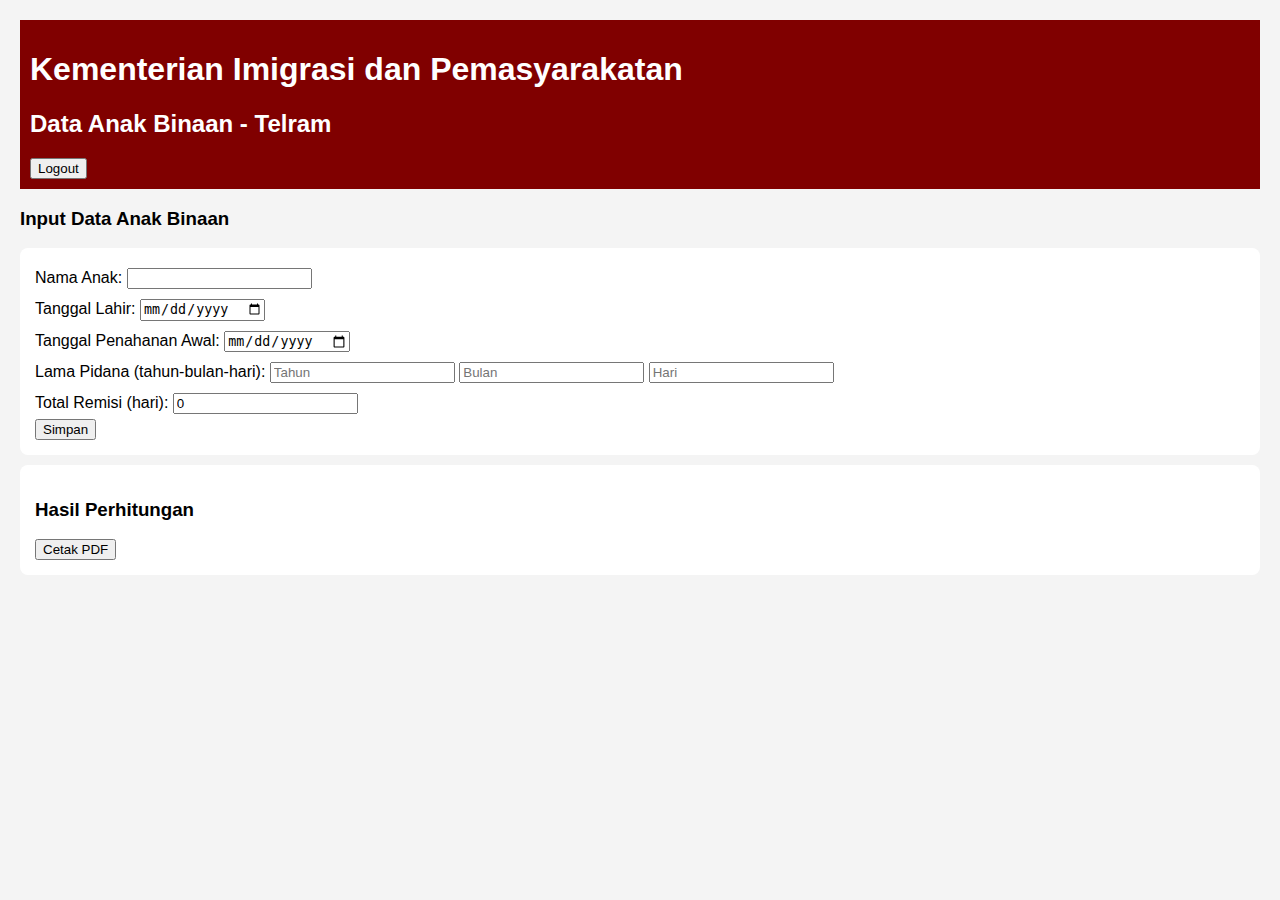
<file: index.html>
<!DOCTYPE html>
<html lang="id">
<head>
    <meta charset="UTF-8">
    <meta name="viewport" content="width=device-width, initial-scale=1.0">
    <title>Telram Anak Binaan</title>
    <link rel="stylesheet" href="style.css">
</head>
<body>
    <header>
        <h1>Kementerian Imigrasi dan Pemasyarakatan</h1>
        <h2>Data Anak Binaan - Telram</h2>
        <button onclick="logout()">Logout</button>
    </header>

    <main>
        <section id="form-section">
            <h3>Input Data Anak Binaan</h3>
            <form id="dataForm">
                <label>Nama Anak: <input type="text" id="nama" required></label><br>
                <label>Tanggal Lahir: <input type="date" id="tgl_lahir" required></label><br>
                <label>Tanggal Penahanan Awal: <input type="date" id="tgl_tahan" required></label><br>
                <label>Lama Pidana (tahun-bulan-hari): 
                    <input type="number" id="thn" placeholder="Tahun" min="0" required>
                    <input type="number" id="bln" placeholder="Bulan" min="0" required>
                    <input type="number" id="hr" placeholder="Hari" min="0" required>
                </label><br>
                <label>Total Remisi (hari): <input type="number" id="remisi" min="0" value="0" required></label><br>
                <button type="submit">Simpan</button>
            </form>
        </section>

        <section id="hasil-section">
            <h3>Hasil Perhitungan</h3>
            <div id="output"></div>
            <button onclick="cetakPDF()">Cetak PDF</button>
        </section>
    </main>

    <script src="script.js"></script>
</body>
</html>
</file>
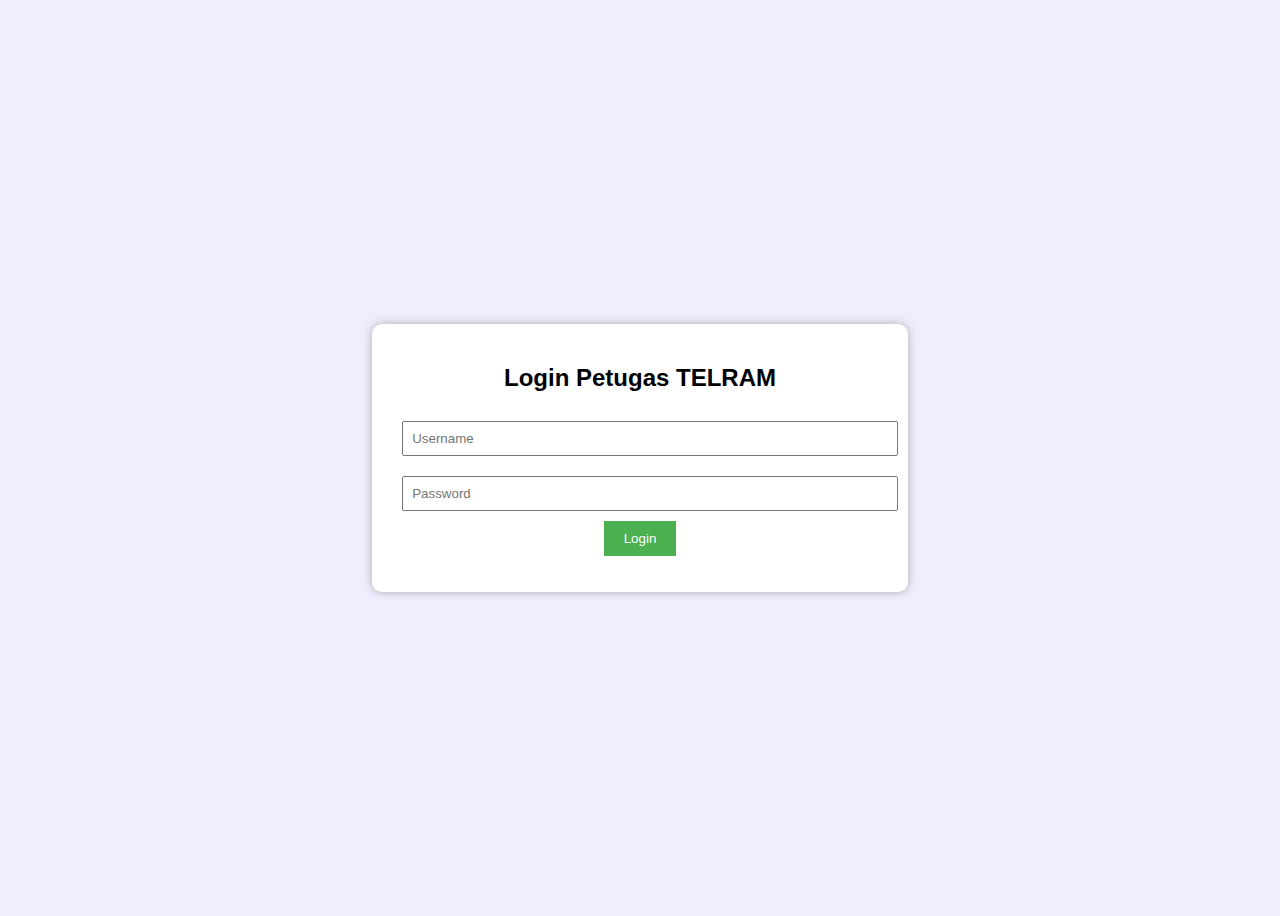
<file: login.html>
<!DOCTYPE html>
<html lang="id">
<head>
  <meta charset="UTF-8">
  <title>Login TELRAM</title>
  <style>
    body {
      font-family: Arial, sans-serif;
      background: #eef;
      display: flex;
      justify-content: center;
      align-items: center;
      height: 100vh;
    }
    .login-box {
      background: white;
      padding: 20px 30px;
      border-radius: 10px;
      box-shadow: 0 0 10px #aaa;
      text-align: center;
    }
    input {
      margin: 10px 0;
      padding: 8px;
      width: 100%;
    }
    button {
      padding: 10px 20px;
      background: #4CAF50;
      color: white;
      border: none;
      cursor: pointer;
    }
    button:hover {
      background: #45a049;
    }
  </style>
</head>
<body>
  <div class="login-box">
    <h2>Login Petugas TELRAM</h2>
    <input type="text" id="username" placeholder="Username" required>
    <input type="password" id="password" placeholder="Password" required>
    <button onclick="login()">Login</button>
    <p id="pesan" style="color:red;"></p>
  </div>

  <script>
    function login() {
      const user = document.getElementById("username").value;
      const pass = document.getElementById("password").value;
      if (user === "andi" && pass === "telram123") {
        localStorage.setItem("loginTelram", "true");
        window.location.href = "index.html";
      } else {
        document.getElementById("pesan").textContent = "Username atau password salah!";
      }
    }
  </script>
</body>
</html>
</file>
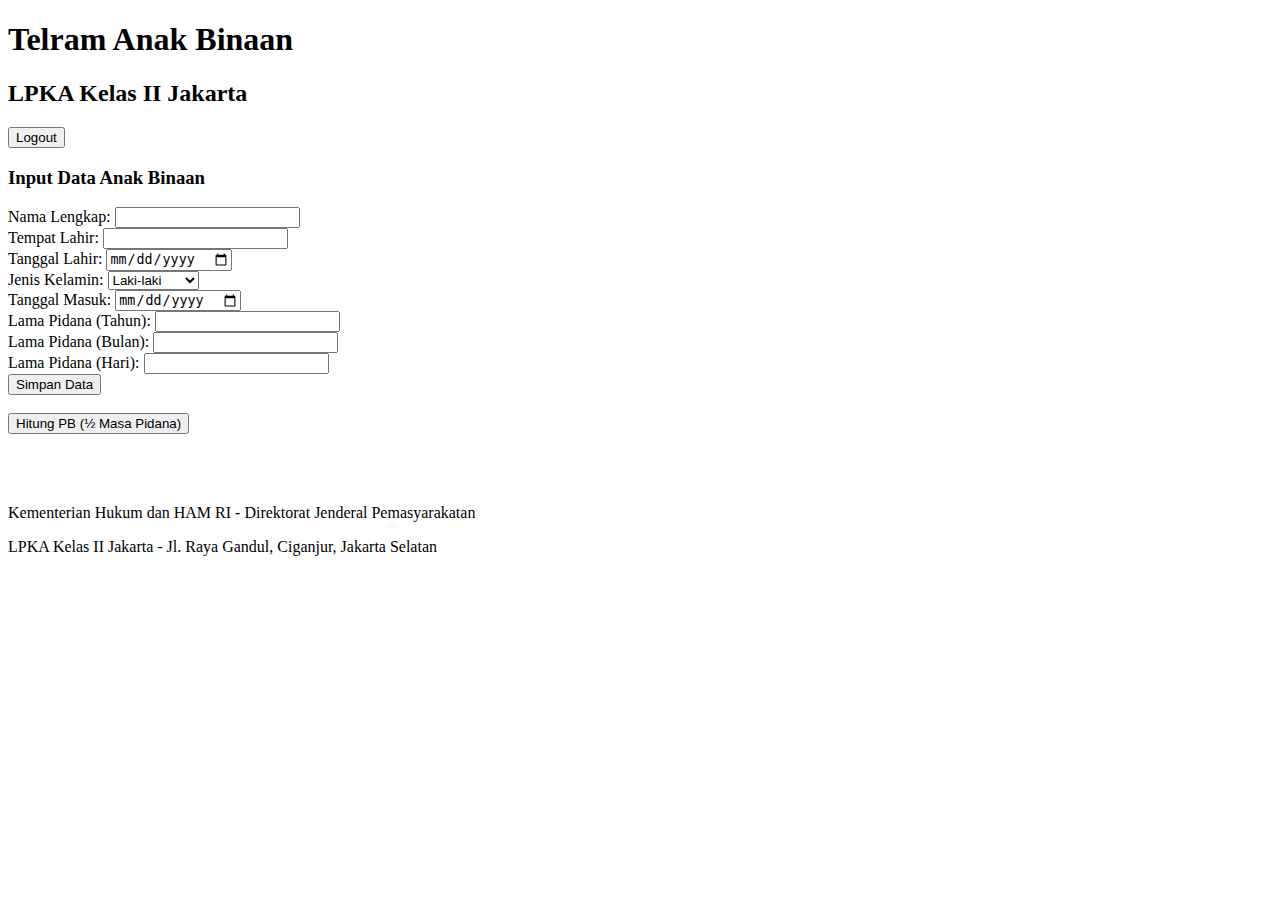
<file: telram_anak_binaan_pb.html>
<!DOCTYPE html>
<html lang="id">
<head>
    <meta charset="UTF-8">
    <title>Telram Anak Binaan</title>
</head>
<body>
    <h1>Telram Anak Binaan</h1>
    <h2>LPKA Kelas II Jakarta</h2>

    <button onclick="logout()">Logout</button>

    <h3>Input Data Anak Binaan</h3>

    <label>Nama Lengkap: <input type="text" id="namaLengkap"></label><br>
    <label>Tempat Lahir: <input type="text" id="tempatLahir"></label><br>
    <label>Tanggal Lahir: <input type="date" id="tglLahir"></label><br>
    <label>Jenis Kelamin:
        <select id="jenisKelamin">
            <option value="Laki-laki">Laki-laki</option>
            <option value="Perempuan">Perempuan</option>
        </select>
    </label><br>
    <label>Tanggal Masuk: <input type="date" id="tglMasuk"></label><br>
    <label>Lama Pidana (Tahun): <input type="number" id="tahun"></label><br>
    <label>Lama Pidana (Bulan): <input type="number" id="bulan"></label><br>
    <label>Lama Pidana (Hari): <input type="number" id="hari"></label><br>

    <button onclick="simpanData()">Simpan Data</button><br><br>
    <button type="button" onclick="hitungPB()">Hitung PB (½ Masa Pidana)</button><br><br>
    <div id="hasilHitung"></div>

    <br><br>
    <p>Kementerian Hukum dan HAM RI - Direktorat Jenderal Pemasyarakatan</p>
    <p>LPKA Kelas II Jakarta - Jl. Raya Gandul, Ciganjur, Jakarta Selatan</p>

    <script>
        function hitungPB() {
            const tahun = parseInt(document.getElementById('tahun').value) || 0;
            const bulan = parseInt(document.getElementById('bulan').value) || 0;
            const hari = parseInt(document.getElementById('hari').value) || 0;
            const tglMasuk = new Date(document.getElementById('tglMasuk').value);

            const totalHari = tahun * 365 + bulan * 30 + hari;
            const setengahHari = Math.floor(totalHari / 2);

            const tanggalBebas = new Date(tglMasuk);
            tanggalBebas.setDate(tanggalBebas.getDate() + totalHari);

            const tanggalPB = new Date(tglMasuk);
            tanggalPB.setDate(tanggalPB.getDate() + setengahHari);

            const hasil = `
                Total Masa Pidana: ${totalHari} hari<br>
                PB (½ masa pidana): ${setengahHari} hari<br>
                Tanggal Bebas: ${tanggalBebas.toLocaleDateString('id-ID')}<br>
                Tanggal PB: ${tanggalPB.toLocaleDateString('id-ID')}
            `;
            document.getElementById('hasilHitung').innerHTML = hasil;
        }

        function simpanData() {
            alert("Data disimpan sementara di memori (simulasi)");
        }

        function logout() {
            alert("Logout berhasil (simulasi)");
        }
    </script>
</body>
</html>
</file>
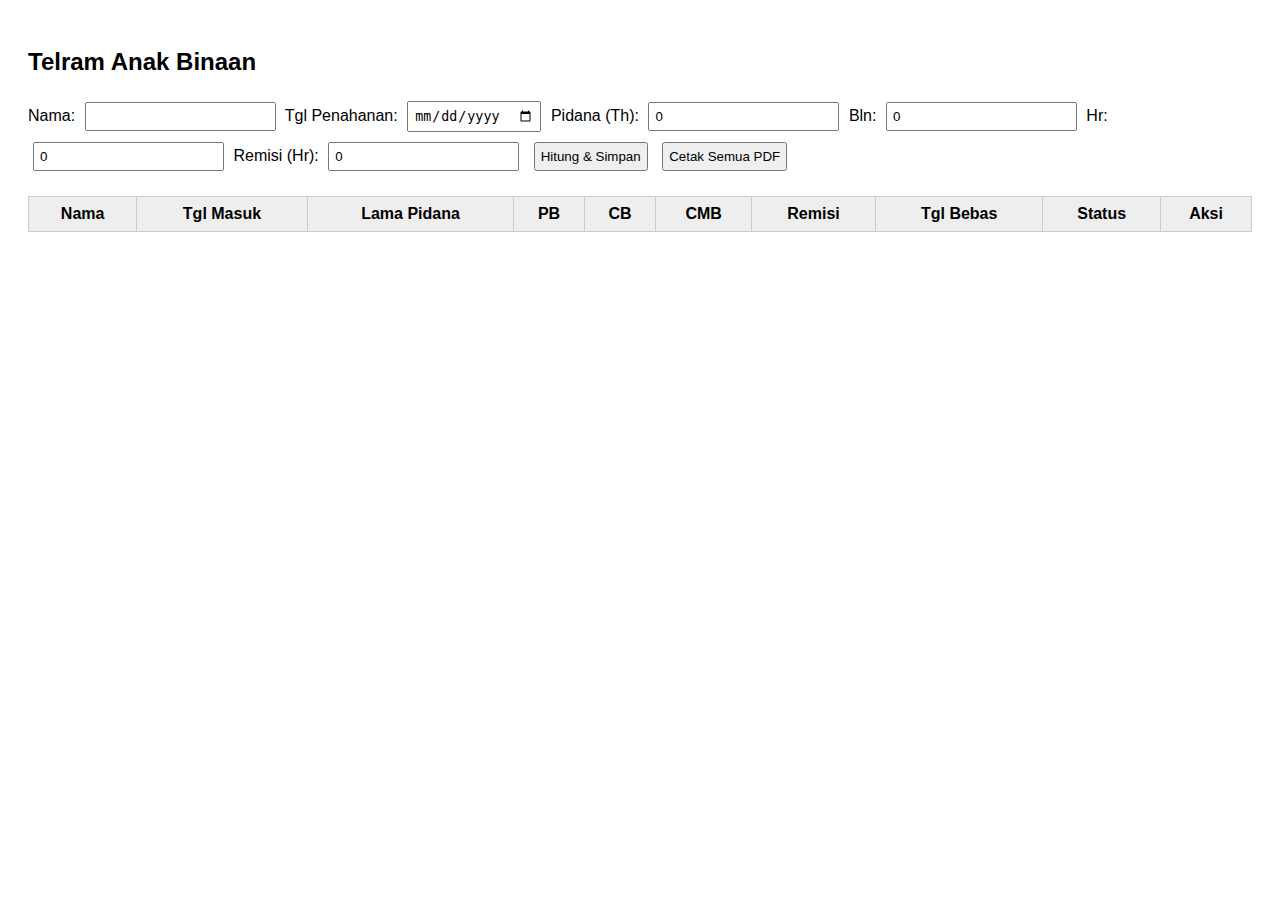
<file: Telramanakbinaan.html>
<!DOCTYPE html>
<html lang="id">
<head>
  <meta charset="UTF-8">
  <meta name="viewport" content="width=device-width, initial-scale=1.0">
  <title>Telram Anak Binaan</title>
  <style>
    body { font-family: sans-serif; padding: 20px; }
    input, button { margin: 5px; padding: 5px; }
    table { width: 100%; border-collapse: collapse; margin-top: 20px; }
    th, td { border: 1px solid #ccc; padding: 8px; text-align: center; }
    th { background-color: #eee; }
  </style>
</head>
<body>
  <h2>Telram Anak Binaan</h2>
  <label>Nama: <input id="nama" type="text"></label>
  <label>Tgl Penahanan: <input id="tgl" type="date"></label>
  <label>Pidana (Th): <input id="th" type="number" value="0"></label>
  <label>Bln: <input id="bln" type="number" value="0"></label>
  <label>Hr: <input id="hr" type="number" value="0"></label>
  <label>Remisi (Hr): <input id="remisi" type="number" value="0"></label>
  <button onclick="hitungDanSimpan()">Hitung & Simpan</button>
  <button onclick="cetakPDF()">Cetak Semua PDF</button>

  <table id="tabel">
    <thead>
      <tr>
        <th>Nama</th><th>Tgl Masuk</th><th>Lama Pidana</th><th>PB</th><th>CB</th><th>CMB</th>
        <th>Remisi</th><th>Tgl Bebas</th><th>Status</th><th>Aksi</th>
      </tr>
    </thead>
    <tbody></tbody>
  </table>

  <script>
    function tambahTanggal(tgl, th, bln, hr) {
      let d = new Date(tgl);
      d.setFullYear(d.getFullYear() + parseInt(th));
      d.setMonth(d.getMonth() + parseInt(bln));
      d.setDate(d.getDate() + parseInt(hr));
      return d;
    }

    function formatTanggal(d) {
      return d.toISOString().split('T')[0];
    }

    function hitungDanSimpan() {
      let nama = document.getElementById('nama').value;
      let tgl = document.getElementById('tgl').value;
      let th = +document.getElementById('th').value;
      let bln = +document.getElementById('bln').value;
      let hr = +document.getElementById('hr').value;
      let remisi = +document.getElementById('remisi').value;

      if (!nama || !tgl) return alert('Lengkapi data!');

      let masuk = new Date(tgl);
      let pb = tambahTanggal(tgl, th * 0.5, bln * 0.5, hr * 0.5);
      let cb = tambahTanggal(tgl, th * 0.75, bln * 0.75, hr * 0.75);
      let cmb = tambahTanggal(tgl, th, bln, hr);
      cmb.setDate(cmb.getDate() - remisi);
      let status = new Date() >= cmb ? 'Bebas' : 'Menjalani';

      let tr = document.createElement('tr');
      tr.innerHTML = `
        <td>${nama}</td>
        <td>${formatTanggal(masuk)}</td>
        <td>${th} Th, ${bln} Bln, ${hr} Hr</td>
        <td>${formatTanggal(pb)}</td>
        <td>${formatTanggal(cb)}</td>
        <td>${formatTanggal(cmb)}</td>
        <td>${remisi} Hr</td>
        <td>${formatTanggal(cmb)}</td>
        <td>${status}</td>
        <td><button onclick="hapus(this)">Hapus</button></td>
      `;
      document.querySelector('#tabel tbody').appendChild(tr);
    }

    function hapus(btn) {
      btn.parentElement.parentElement.remove();
    }

    function cetakPDF() {
      window.print();
    }
  </script>
</body>
</html>
</file>
<file: style.css>
body {
    font-family: sans-serif;
    margin: 20px;
    background: #f4f4f4;
}
header {
    background: #800000;
    color: white;
    padding: 10px;
}
form, #hasil-section {
    background: white;
    padding: 15px;
    margin-top: 10px;
    border-radius: 8px;
}
input {
    margin: 5px 0;
}
</file>
